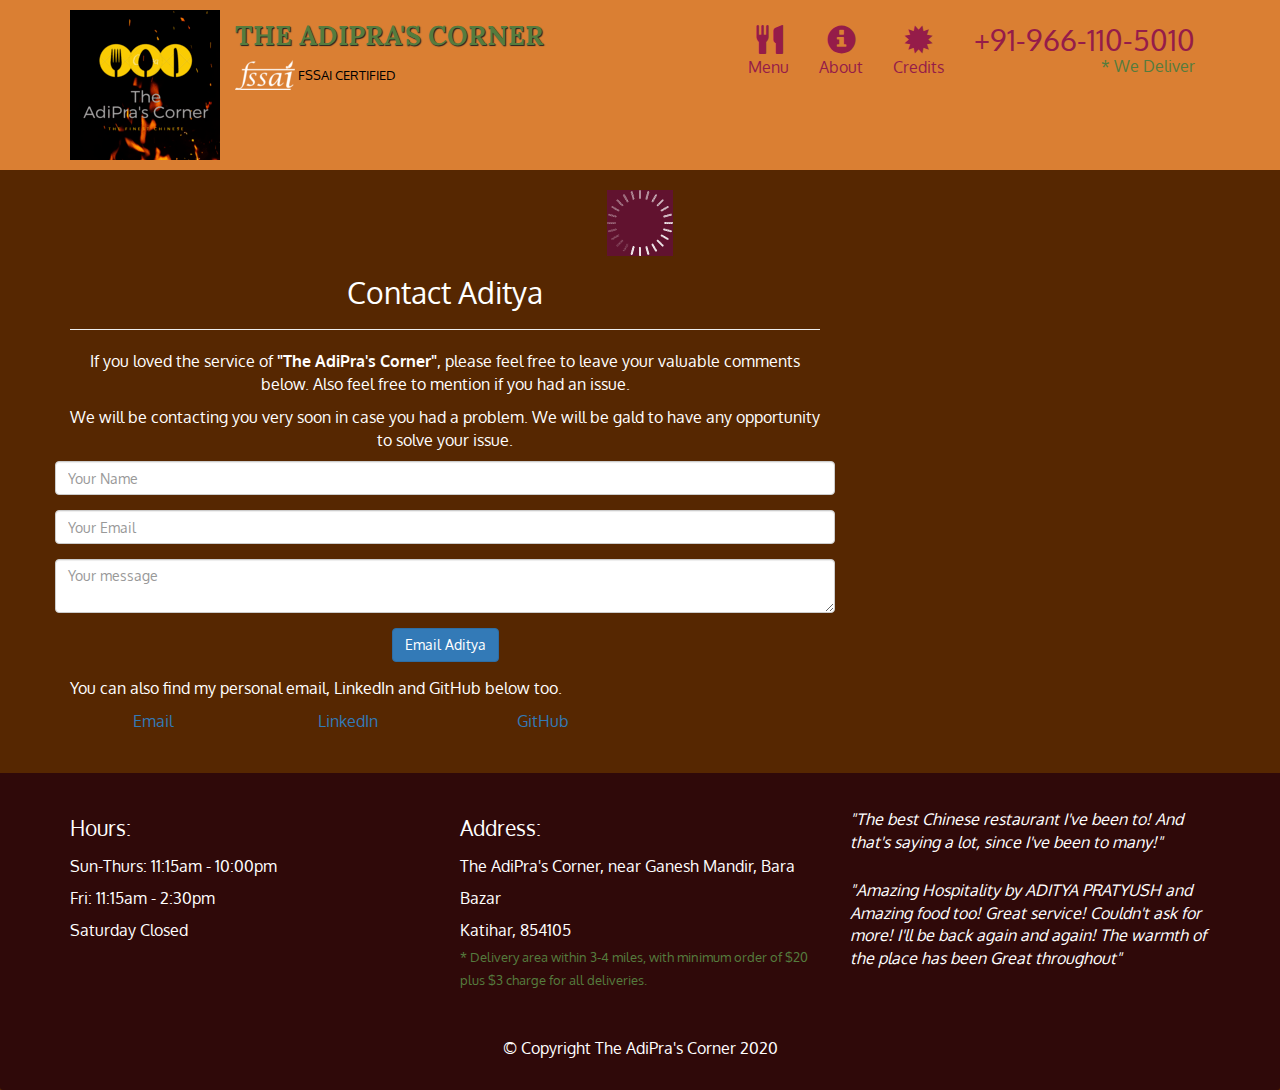
<file: index.html>
<!-- File Name : index.html
Creator : Aditya Pratyush
Date : 02/06/2020
Copyright : The AdiPra's Corner-2020 -->

<!doctype html>
<html lang="en">
  <head>
    <meta charset="utf-8">
    <meta http-equiv="X-UA-Compatible" content="IE=edge">
    <meta name="viewport" content="width=device-width, initial-scale=1">
    <title>The AdiPra's Corner</title>
    <link rel="stylesheet" href="css/bootstrap.min.css">
    <link rel="stylesheet" href="css/styles.css">
    <link href='https://fonts.googleapis.com/css?family=Oxygen:400,300,700' rel='stylesheet' type='text/css'>
    <link href='https://fonts.googleapis.com/css?family=Lora' rel='stylesheet' type='text/css'>
  </head>
<body>
  <header>
    <nav id="header-nav" class="navbar navbar-default">
      <div class="container">
        <div class="navbar-header">
          <a href="index.html" class="pull-left visible-md visible-lg">
            <div id="logo-img" alt="Logo image"></div>
          </a>

          <div class="navbar-brand">
            <a href="index.html"><h1>The AdiPra's Corner</h1></a>
            <p>
              <img src="images/star-k-logo.png" alt="FSSAI Certified">
              <span>FSSAI Certified</span>
            </p>
          </div>

          <button id="navbarToggle" type="button" class="navbar-toggle collapsed" data-toggle="collapse" data-target="#collapsable-nav" aria-expanded="false">
            <span class="sr-only">Toggle navigation</span>
            <span class="icon-bar"></span>
            <span class="icon-bar"></span>
            <span class="icon-bar"></span>
          </button>
        </div>
        
        <div id="collapsable-nav" class="collapse navbar-collapse">
           <ul id="nav-list" class="nav navbar-nav navbar-right">
            <li id="navHomeButton" class="visible-xs active">
              <a href="index.html">
                <span class="glyphicon glyphicon-home"></span> Home</a>
            </li>
            <li id="navMenuButton">
              <a href="#" onclick="$dc.loadMenuCategories();">
                <span class="glyphicon glyphicon-cutlery"></span><br class="hidden-xs"> Menu</a>
            </li>
            <li>
              <a href="about.html">
                <span class="glyphicon glyphicon-info-sign"></span><br class="hidden-xs"> About</a>
            </li>
            <li>
              <a href="credits.html">
                <span class="glyphicon glyphicon-certificate"></span><br class="hidden-xs"> Credits</a>
            </li>
            <li id="phone" class="hidden-xs">
              <a href="tel:+91-966-110-5010">
                <span>+91-966-110-5010</span></a><div>* We Deliver</div>
            </li>
          </ul><!-- #nav-list -->
        </div><!-- .collapse .navbar-collapse -->
      </div><!-- .container -->
    </nav><!-- #header-nav -->
  </header>

  <div id="call-btn" class="visible-xs">
    <a class="btn" href="tel:+91-966-110-5010">
    <span class="glyphicon glyphicon-earphone"></span>
    +91-966-110-5010
    </a>
  </div>
  <div id="xs-deliver" class="text-center visible-xs">* We Deliver</div>

  <div id="main-content" class="container"></div>
  <section class="min-padding" id="contact">
    <div class="container">
    
      <!-- Contact Aditya Pratyush -->
      <div class="row">
        <div class="col-lg-8 mx-auto text-center">
          <h2 class="section-heading">
          
          <!-- Attempting to avoid spam by removing @ and the dot in my domain -->
            Contact Aditya</h2>
          <hr class="primary">
          <p style="text-align: center;">If you loved the service of <strong>"The AdiPra's Corner"</strong>, please feel free to leave your valuable comments below. Also feel free to mention if you had an issue.</p>
          <p> We will be contacting you very soon in case you had a problem. We will be gald to have any opportunity to solve your issue. </p>
          
          <!-- Really avoiding spam by sending emails to the spam box
               Docs URL: https://formspree.io/ 
               Also, Bootstrap forms: https://getbootstrap.com/docs/3.3/css/#forms -->
          <form action="https://formspree.io/mknqgzdw" method="POST" class="form-horizontal" role="form">
            <!-- Need a name, reply to email, and a message -->
            <div class="form-group">
              <input type="text" name="name" placeholder="Your Name" class="form-control" required>
            </div>
            <div class="form-group">
              <input type="email" name="email" placeholder="Your Email" class="form-control" required>
            </div>
            <div class="form-group">
              <textarea name="message" placeholder="Your message" class="form-control" required></textarea>
            </div>
            <!-- Hidden elements here -->
            <input type="hidden" name="_subject" value="New email from Contact Me Form!" class="form-control">
            <input type="hidden" name="_next" value="thanks.html" />
            <!-- Submit button -->
            <div class="form-group">
              <input type="submit" value="Email Aditya" class="btn btn-primary btn-xl">
            </div>
          </form>
        </div>
      </div>
      
      <div class="row">
        <div class="col-lg-12 text-center">
          <p style="text-align: left;">You can also find my personal email, LinkedIn and GitHub below too.</p>
        </div>
      </div>
      
      <!-- Email, LinkedIn, and GitHub links -->
      <div class="row">
      
        <div class="col-4 col-sm-4 col-lg-2 offset-lg-3 text-center">
          <a href="mailto:aditya.katihar19@gmail.com">
            <i class="fa fa-envelope fa-4x sr-icons"></i>
          </a>
          <p><a href="mailto:aditya.katihar19@gmail.com" class="text-blue">Email</a></p>
        </div>
        
        <div class="col-4 col-sm-4 col-lg-2 text-center">
          <a href="https://www.linkedin.com/in/aditya-pratyush">
            <i class="fa fa-linkedin-square"></i>
          </a>
          <p><a href="https://www.linkedin.com/in/aditya-pratyush" class="text-blue">LinkedIn</a></p>
        </div>
        
        <div class="col-4 col-sm-4 col-lg-2 text-center">
          <a href="https://github.com/aditya-pratyush">
            <i class="fa fa-github-square fa-4x sr-icons" style="font-size:48px;color:red"></i>
          </a>
          <p><a href="https://github.com/aditya-pratyush" class="text-blue">GitHub</a></p>
        </div>
      </div>
    </div>
  </section>

  <footer class="panel-footer">
    <div class="container">
      <div class="row">
        <section id="hours" class="col-sm-4">
          <span>Hours:</span><br>
          Sun-Thurs: 11:15am - 10:00pm<br>
          Fri: 11:15am - 2:30pm<br>
          Saturday Closed
          <hr class="visible-xs">
        </section>
        <section id="address" class="col-sm-4">
          <span>Address:</span><br>
          The AdiPra's Corner, near Ganesh Mandir, Bara Bazar<br>
          Katihar, 854105
          <p>* Delivery area within 3-4 miles, with minimum order of $20 plus $3 charge for all deliveries.</p>
          <hr class="visible-xs">
        </section>
        <section id="testimonials" class="col-sm-4">
          <p>"The best Chinese restaurant I've been to! And that's saying a lot, since I've been to many!"</p>
          <p>"Amazing Hospitality by ADITYA PRATYUSH and Amazing food too! Great service! Couldn't ask for more! I'll be back again and again! The warmth of the place has been Great throughout"</p>
        </section>
      </div>
      <div class="text-center">&copy; Copyright The AdiPra's Corner 2020</div>
    </div>
  </footer>

  <!-- jQuery (Bootstrap JS plugins depend on it) -->
  <script src="js/jquery-2.1.4.min.js"></script>
  <script src="js/bootstrap.min.js"></script>
  <script src="js/ajax-utils.js"></script>
  <script src="js/script.js"></script>
</body>
</html>
</file>
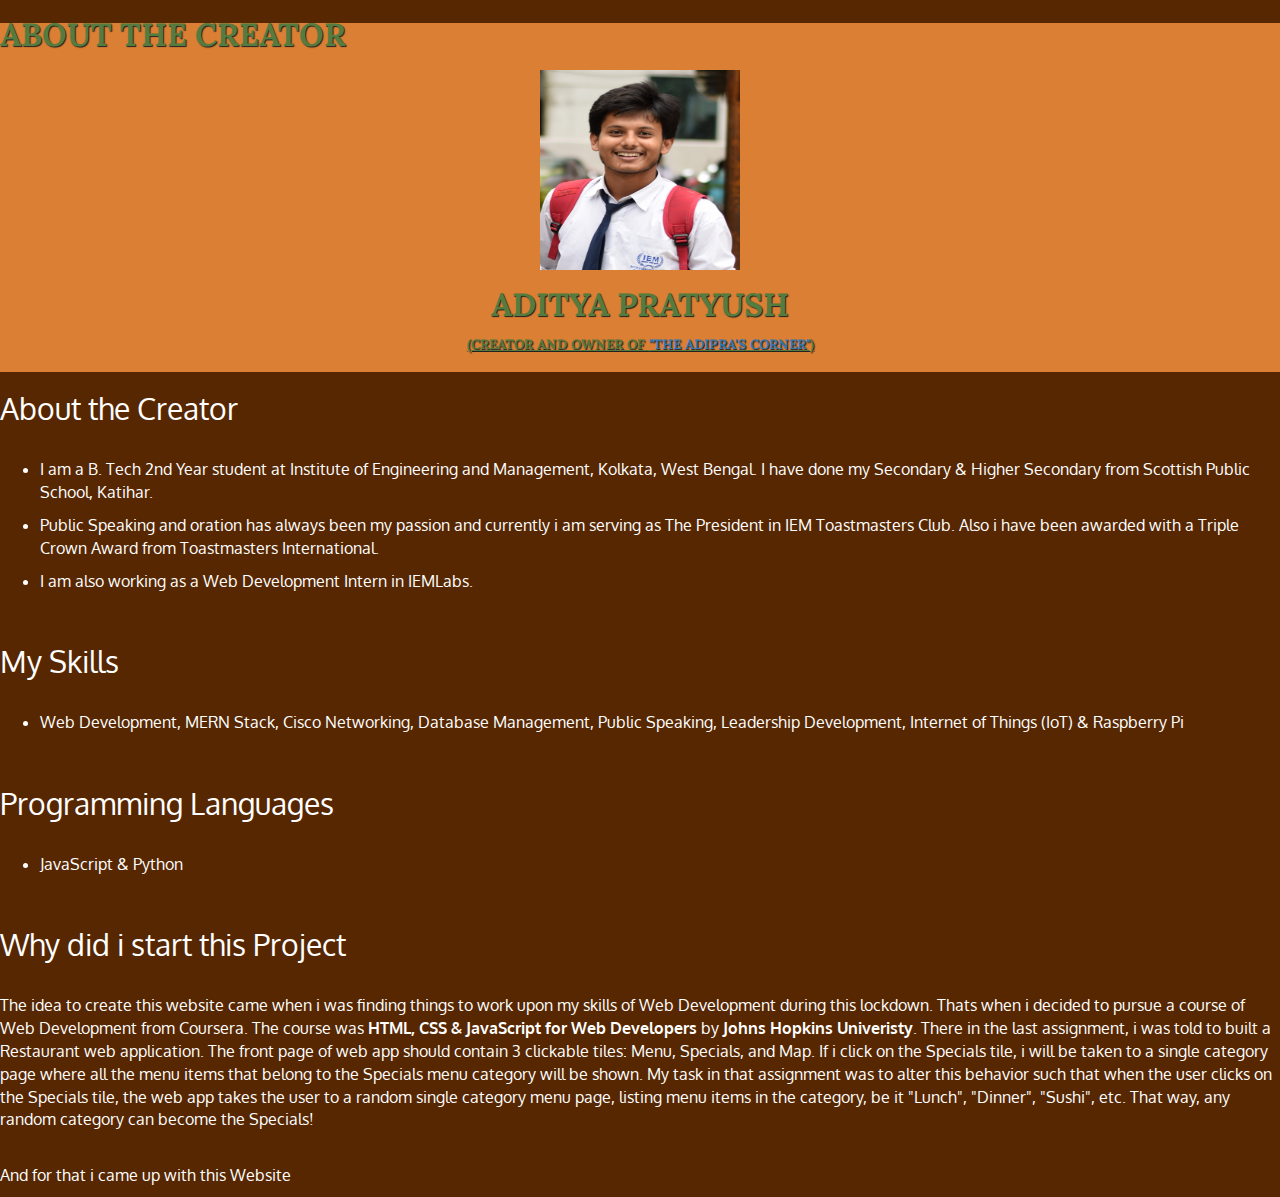
<file: about.html>
<!-- File Name : about.html
Creator : Aditya Pratyush
Date : 02/06/2020
Copyright : The AdiPra's Corner-2020 -->

<!DOCTYPE html>
<html>
<head>
	<meta charset="utf-8">
    <meta http-equiv="X-UA-Compatible" content="IE=edge">
    <meta name="viewport" content="width=device-width, initial-scale=1">
    <title>About</title>
    <link rel="stylesheet" href="css/bootstrap.min.css">
    <link rel="stylesheet" href="css/styles.css">
    <link href='https://fonts.googleapis.com/css?family=Oxygen:400,300,700' rel='stylesheet' type='text/css'>
    <link href='https://fonts.googleapis.com/css?family=Lora' rel='stylesheet' type='text/css'>
    <link href="https://fonts.googleapis.com/css2?family=Lobster&display=swap" rel="stylesheet" type="text/css">
</head>
<body>
	<header><br>
		<nav id="header-nav" class="navbar navbar-default">
			<h2 class="about-title2">About the Creator</h2><br>
			<img src="images/aditya-pratyush.jpg"  alt="Aditya Pratyush" class="owner" width=200px" height="200px"><br>
			<h1 class="about-title" style="text-align: center">Aditya Pratyush</h1><br>
			<h4 class="about-title1" style="text-align: center" style="text-decoration-color: rgb(0, 200, 0)"><u>(Creator and Owner of <a href="index.html"> "The AdiPra's Corner"</a>)</u></h4><br>
	</header>
	<div class="liked-fonts"> 
		<h2>About the Creator</h2><br>
			<ul>
				<li><p> I am a B. Tech 2nd Year student at Institute of Engineering and Management, Kolkata, West Bengal. I have done my Secondary & Higher Secondary from Scottish Public School, Katihar.</p></li>
				<li><p> Public Speaking and oration has always been my passion and currently i am serving as The President in IEM Toastmasters Club. Also i have been awarded with a Triple Crown Award from Toastmasters International.</p></li>
				<li><p> I am also working as a Web Development Intern in IEMLabs.</p></li>
			</ul><br>


		<h2>My Skills</h2><br>
			<ul>
				<li><p>Web Development, MERN Stack, Cisco Networking, Database Management, Public Speaking, Leadership Development, Internet of Things (IoT) & Raspberry Pi</p></li>
			</ul><br>


		<h2>Programming Languages</h2><br>
			<ul>
				<li>JavaScript & Python</li>
			</ul><br>


		<h2>Why did i start this Project</h2><br>
			<p>The idea to create this website came when i was finding things to work upon my skills of Web Development during this lockdown. Thats when i decided to pursue a course of Web Development from Coursera. The course was <strong>HTML, CSS & JavaScript for Web Developers</strong> by <strong>Johns Hopkins Univeristy</strong>. There in the last assignment, i was told to built a Restaurant web application. The front page of web app should contain 3 clickable tiles: Menu, Specials, and Map. If i click on the Specials tile, i will be taken to a single category page where all the menu items that belong to the Specials menu category will be shown. My task in that assignment was to alter this behavior such that when the user clicks on the Specials tile, the web app takes the user to a random single category menu page, listing menu items in the category, be it "Lunch", "Dinner", "Sushi", etc. That way, any random category can become the Specials!</p><br>
			<p><stong>And for that i came up with this Website</stong></p>
	</div>
</body>
</html>
</file>
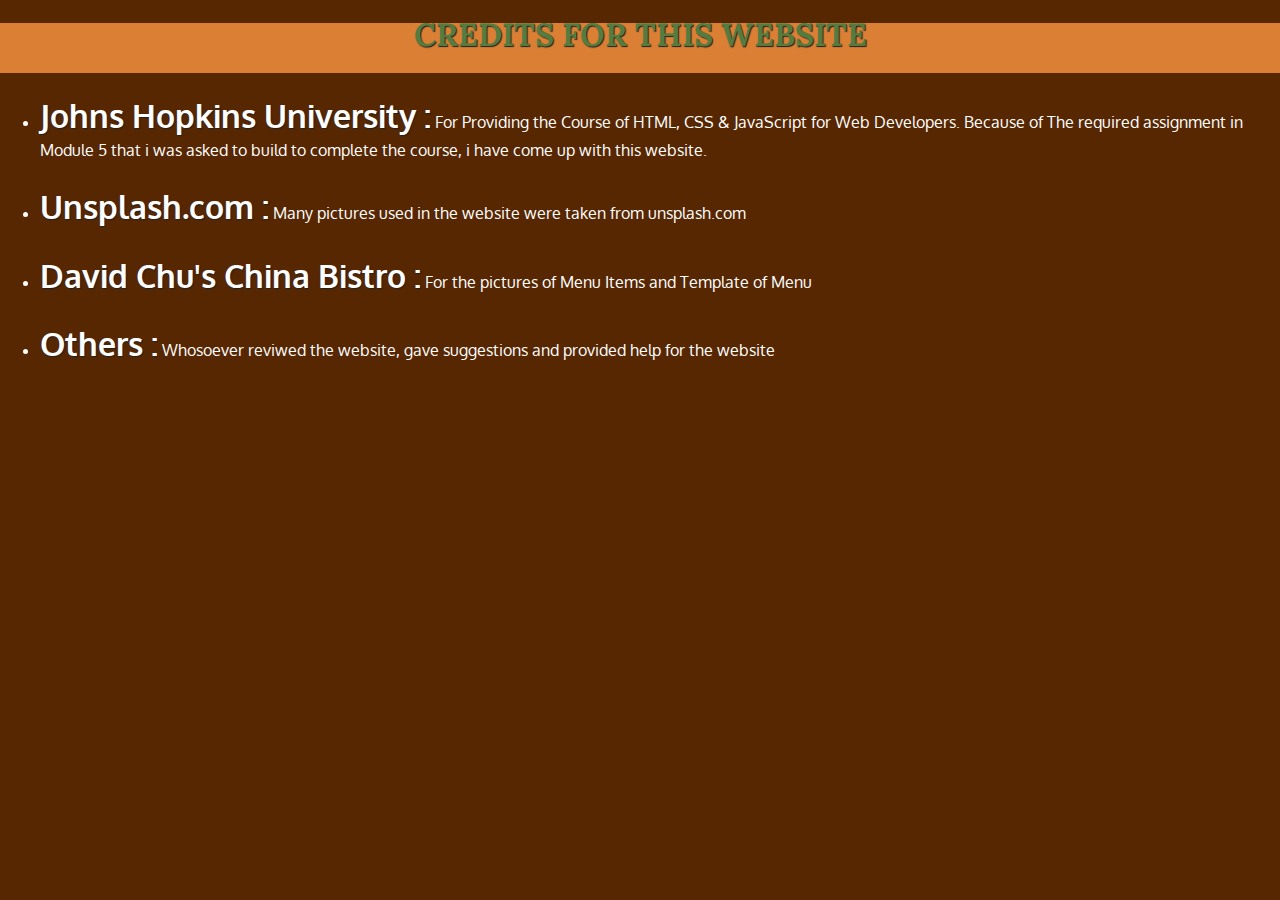
<file: credits.html>
<!-- File Name : credits.html
Creator : Aditya Pratyush
Date : 02/06/2020
Copyright : The AdiPra's Corner-2020 -->

<!DOCTYPE html>
<html>
<head>
	<meta charset="utf-8">
    <meta http-equiv="X-UA-Compatible" content="IE=edge">
    <meta name="viewport" content="width=device-width, initial-scale=1">
    <title>About</title>
    <link rel="stylesheet" href="css/bootstrap.min.css">
    <link rel="stylesheet" href="css/styles.css">
    <link href='https://fonts.googleapis.com/css?family=Oxygen:400,300,700' rel='stylesheet' type='text/css'>
    <link href='https://fonts.googleapis.com/css?family=Lora' rel='stylesheet' type='text/css'>
    <link href="https://fonts.googleapis.com/css2?family=Lobster&display=swap" rel="stylesheet" type="text/css">
</head>
<body>
	<header><br>
		<nav id="header-nav" class="navbar navbar-default">
			<h1 class="about-title2" style="text-align: center;">Credits  for  this  Website</h1><br>
	</header>
	<div class="credit">
		<ul>
			<li><span class="credit1"> Johns Hopkins University :</span> For Providing the Course of HTML, CSS & JavaScript for Web Developers. Because of The required assignment in Module 5 that i was asked to build to complete the course, i have come up with this website.</li><br>
			<li><span class="credit1"> Unsplash.com :</span> Many pictures used in the website were taken from unsplash.com</li><br>
			<li><span class="credit1"> David Chu's China Bistro :</span> For the pictures of Menu Items and Template of Menu</li><br>
			<li><span class="credit1"> Others :</span> Whosoever reviwed the website, gave suggestions and provided help for the website</li>
		</ul>
	</div>
</file>
<file: css/styles.css>
/*File : style.css
Creator : Aditya Pratyush
Date : 02/06/2020
Copyright : The AdiPra's Corner-2020*/

body {
  font-size: 16px;
  color: #fff;
  background-color: #562701;
  font-family: 'Oxygen', sans-serif;
}

/** HEADER **/
#header-nav {
  background-color: #DA7F33;
  border-radius: 0;
  border: 0;
}

#logo-img {
  background: url('../images/restaurant-logo_large.png') no-repeat;
  width: 150px;
  height: 150px;
  margin: 10px 15px 10px 0;
}

.owner {
   display: block;
  margin-left: auto;
  margin-right: auto;
}

 .about-title {
   font-family: 'Lora', serif;
  color: #557c3e;
  font-size: 2em;
  text-transform: uppercase;
  font-weight: bold;
  text-shadow: 1px 1px 1px #222;
  margin-top: 0;
  margin-bottom: 0;
  line-height: .75;
}

.about-title1 {
  font-family: 'Lora', serif;
  color: #557c3e;
  font-size: 0.85em;
  text-transform: uppercase;
  font-weight: bold;
  text-shadow: 1px 1px 1px #222;
  margin-top: 0;
  margin-bottom: 0;
  line-height: .75;
}

.about-title2 {
  font-family: 'Lora', serif;
  color: #557c3e;
  font-size: 2em;
  text-transform: uppercase;
  font-weight: bold;
  text-shadow: 1px 1px 1px #222;
  margin-top: 0;
  margin-bottom: 0;
  line-height: .75;
}

#credit {
  font-size: 5em;
  font-weight: bold;
  text-shadow: 1px 1px 1px #222;
}

.credit1 {
  font-size: 2em;
  font-weight: bold;
  text-shadow: 1px 1px 1px #222;
}

/*This .about-title is added only for the About page. This has nothing to do with the Index Page.
*/

#liked-fonts {
  font-family: 'Lobster', cursive;
}

.navbar-brand {
  padding-top: 25px;
}
.navbar-brand h1 { /* Restaurant name */
  font-family: 'Lora', serif;
  color: #557c3e;
  font-size: 1.5em;
  text-transform: uppercase;
  font-weight: bold;
  text-shadow: 1px 1px 1px #222;
  margin-top: 0;
  margin-bottom: 0;
  line-height: .75;
}
.navbar-brand a:hover, .navbar-brand a:focus {
  text-decoration: none;
}
.navbar-brand p { /* Kosher cert */
  color: #000;
  text-transform: uppercase;
  font-size: .7em;
  margin-top: 15px;
}
.navbar-brand p span { /* Star-K */
  vertical-align: middle;
}

#nav-list {
  margin-top: 10px;
}
#nav-list a {
  color: #951C49;
  text-align: center;
}
#nav-list a:hover {
  background: #E7E7E7;
}
#nav-list a span {
  font-size: 1.8em;
}

#phone {
  margin-top: 5px;
}
#phone a { /* Phone number */
  text-align: right;
  padding-bottom: 0;
}
#phone div { /* We Deliver */
  color: #557c3e;
  text-align: right;
  padding-right: 15px;
}

.navbar-header button.navbar-toggle, .navbar-header .icon-bar {
  border: 1px solid #61122f;
}
.navbar-header button.navbar-toggle {
  clear: both;
  margin-top: -30px;
}
/* END HEADER */

/* FOOTER */
.panel-footer {
  margin-top: 30px;
  padding-top: 35px;
  padding-bottom: 30px;
  background-color: #2F0909;
  border-top: 0;
}
.panel-footer div.row {
  margin-bottom: 35px;
}
#hours, #address {
  line-height: 2;
}
#hours > span, #address > span {
  font-size: 1.3em;
}
#address p {
  color: #557c3e;
  font-size: .8em;
  line-height: 1.8;
}
#testimonials {
  font-style: italic;
}
#testimonials p:nth-child(2) {
  margin-top: 25px;
}
/* END FOOTER */



/* HOME PAGE */
.container .jumbotron {
  box-shadow: 0 0 50px #3F0C1F;
  border: 2px solid #3F0C1F;
}

#menu-tile, #specials-tile, #map-tile {
  height: 250px;
  width: 100%;
  margin-bottom: 15px;
  position: relative;
  border: 2px solid #3F0C1F;
  overflow: hidden;
}
#menu-tile:hover, #specials-tile:hover, #map-tile:hover {
  box-shadow: 0 1px 5px 1px #cccccc;
}
#menu-tile {
  background: url('../images/menu-tile.jpg') no-repeat;
  background-position: center;
}
#specials-tile {
  background: url('../images/specials-tile.jpg') no-repeat;
  background-position: center;
}
#menu-tile span, #specials-tile span, #map-tile span {
  position: absolute;
  bottom: 0;
  right: 0;
  width: 100%;
  text-align: center;
  font-size: 1.6em;
  text-transform: uppercase;
  background-color: #000;
  color: #fff;
  opacity: .8;
}
/* END HOME PAGE */

/* MENU CATEGORIES PAGE */
.category-tile { 
  position: relative;
  border: 2px solid #3F0C1F;
  overflow: hidden;
  width: 200px;
  height: 200px;
  margin: 0 auto 15px;
}
.category-tile span {
  position: absolute;
  bottom: 0;
  right: 0;
  width: 100%;
  text-align: center;
  font-size: 1.2em;
  text-transform: uppercase;
  background-color: #000;
  color: #fff;
  opacity: .8;
}
.category-tile:hover {
  box-shadow: 0 1px 5px 1px #cccccc;
}

#menu-categories-title + div {
  margin-bottom: 50px;
}
/* END MENU CATEGORIES PAGE */

/* SINGLE CATEGORY PAGE */
.menu-item-tile {
  margin-bottom: 25px;
}
.menu-item-tile hr {
  width: 80%;
}
.menu-item-tile .menu-item-price {
  font-size: 1.1em;
  text-align: right;
  margin-top: -15px;
  margin-right: -15px;
}
.menu-item-tile .menu-item-price span {
  font-size: .6em;
}
.menu-item-photo {
  position: relative;
  border: 2px solid #3F0C1F; 
  overflow: hidden;
  padding: 0;
  margin-right: -15px;
  margin-left: auto;
  margin-bottom: 20px;
  max-width: 250px;
}
.menu-item-photo div {
  position: absolute;
  bottom: 0;
  right: 0;
  width: 80px;
  background-color: #557c3e;
  text-align: center;
}
.menu-item-description {
  padding-right: 30px;
}
h3.menu-item-title {
  margin: 0 0 10px;
}
.menu-item-details {
  font-size: .9em;
  font-style: italic;
}
/* END SINGLE CATEGORY PAGE */


/********** Large devices only **********/
@media (min-width: 1200px) {
  .container .jumbotron {
    background: url('../images/jumbotron_1200.jpg') no-repeat;
    height: 675px;
  }
}

/********** Medium devices only **********/
@media (min-width: 992px) and (max-width: 1199px) {
  /* Header */
  #logo-img {
    background: url('../images/restaurant-logo_medium.png') no-repeat;
    width: 100px;
    height: 100px;
    margin: 5px 5px 5px 0;
  }
  /* End Header */

  /* Home Page */
  .container .jumbotron {
    background: url('../images/jumbotron_992.jpg') no-repeat;
    height: 558px;
  }
  /* End Home Page */
}

/********** Small devices only **********/
@media (min-width: 768px) and (max-width: 991px) {
  /* Home Page */
  .container .jumbotron {
    background: url('../images/jumbotron_768.jpg') no-repeat;
    height: 432px;
  }
  /* End Home Page */
}

/********** Extra small devices only **********/
@media (max-width: 767px) {
  /* Header */
  .navbar-brand {
    padding-top: 10px;
    height: 80px;
  }
  .navbar-brand h1 { /* Restaurant name */
    padding-top: 10px;
    font-size: 5vw; /* 1vw = 1% of viewport width */
  }
  .navbar-brand p { /* Kosher cert */
    font-size: .6em;
    margin-top: 12px;
  }
  .navbar-brand p img { /* Star-K */
    height: 20px;
  }

  #collapsable-nav a { /* Collapsed nav menu text */
    font-size: 1.2em;
  }
  #collapsable-nav a span { /* Collapsed nav menu glyph */
    font-size: 1em;
    margin-right: 5px;
  }

  #call-btn > a {
    font-size: 1.5em;
    display: block;
    margin: 0 20px;
    padding: 10px;
    border: 2px solid #fff;
    background-color: #f6b319;
    color: #951c49;
  }

  #xs-deliver {
    margin-top: 5px;
    font-size: .7em;
    letter-spacing: .1em;
    text-transform: uppercase;
  }
  /* End Header */

  /* Footer */
  .panel-footer section {
    margin-bottom: 30px;
    text-align: center;
  }
  .panel-footer section:nth-child(3) {
    margin-bottom: 0; /* margin already exists on the whole row */
  }
  .panel-footer section hr {
    width: 50%;
  }
  /* End Footer */

  /* Home Page */
  .container .jumbotron {
    margin-top: 30px;
    padding: 0;
  }
  #menu-tile, #specials-tile {
    width: 360px;
    margin: 0 auto 15px;
  }

  .menu-item-photo {
    margin-right: auto;
  }
  .menu-item-tile .menu-item-price {
    text-align: center;
  }
  .menu-item-description {
    text-align: center;;
  }
}


/********** Super extra small devices Only :-) (e.g., iPhone 4) **********/
@media (max-width: 479px) {
  /* Header */
  .navbar-brand h1 { /* Restaurant name */
    padding-top: 5px;
    font-size: 6vw;
  }
  /* End Header */
  
  /* Home page */
  #menu-tile, #specials-tile {
    width: 280px;
    margin: 0 auto 15px;
  }

  .col-xxs-12 {
    position: relative;
    min-height: 1px;
    padding-right: 15px;
    padding-left: 15px;
    float: left;
    width: 100%;
  }
}
</file>
